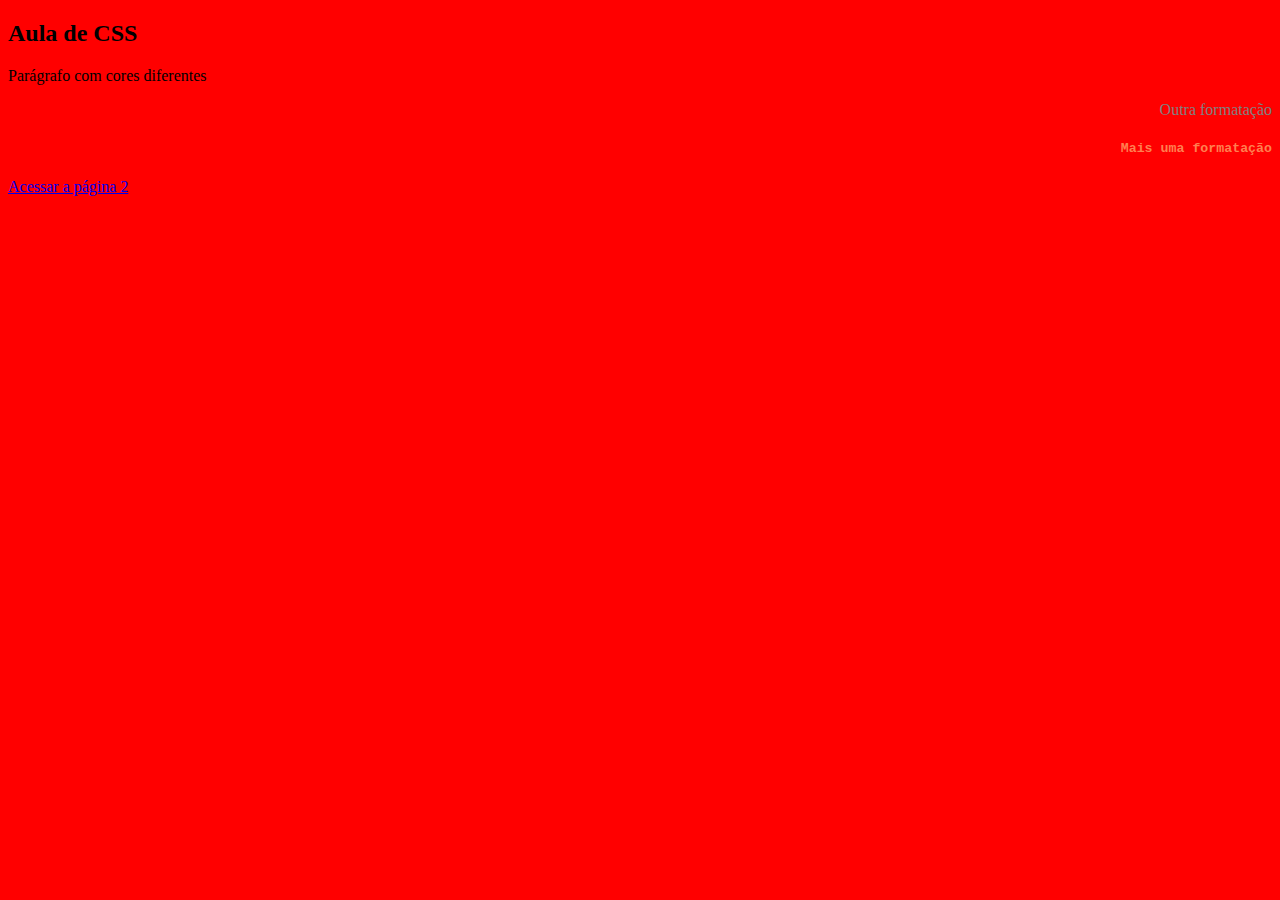
<file: index.html>
<!DOCTYPE html>
<html>
<head>
    <meta charset="utf-8" />
    <meta http-equiv="X-UA-Compatible" content="IE=edge">
    <title>Aula de CSS</title>
<link rel="stylesheet"
type="text/css"
href="estilo.css">
</head>
<body>
    <h2>Aula de CSS</h2>
    <p>Parágrafo com cores diferentes</p>
    <p class="esquerda">Outra formatação</p>
    <h5 class="formato2">Mais uma formatação</h5>
    <a href="pag2.html"> Acessar a página 2</a>
</body>
</html>
</file>
<file: estilo.css>
body{
    background:red
}
p.esquerda{
    text-align: right;
    color: gray;
}
.formato2{
    color: coral;
    text-align: right;
    font-family: 'Courier New', Courier, monospace;
}
h1,h2,h3,p,{
    color: aqua;
}
h4,h5,h6{
    color: crimson;
}

a:visited{
    color: blue;
}
a:hover{
    color:rosybrown;
    font-size: 135%;
}
</file>
